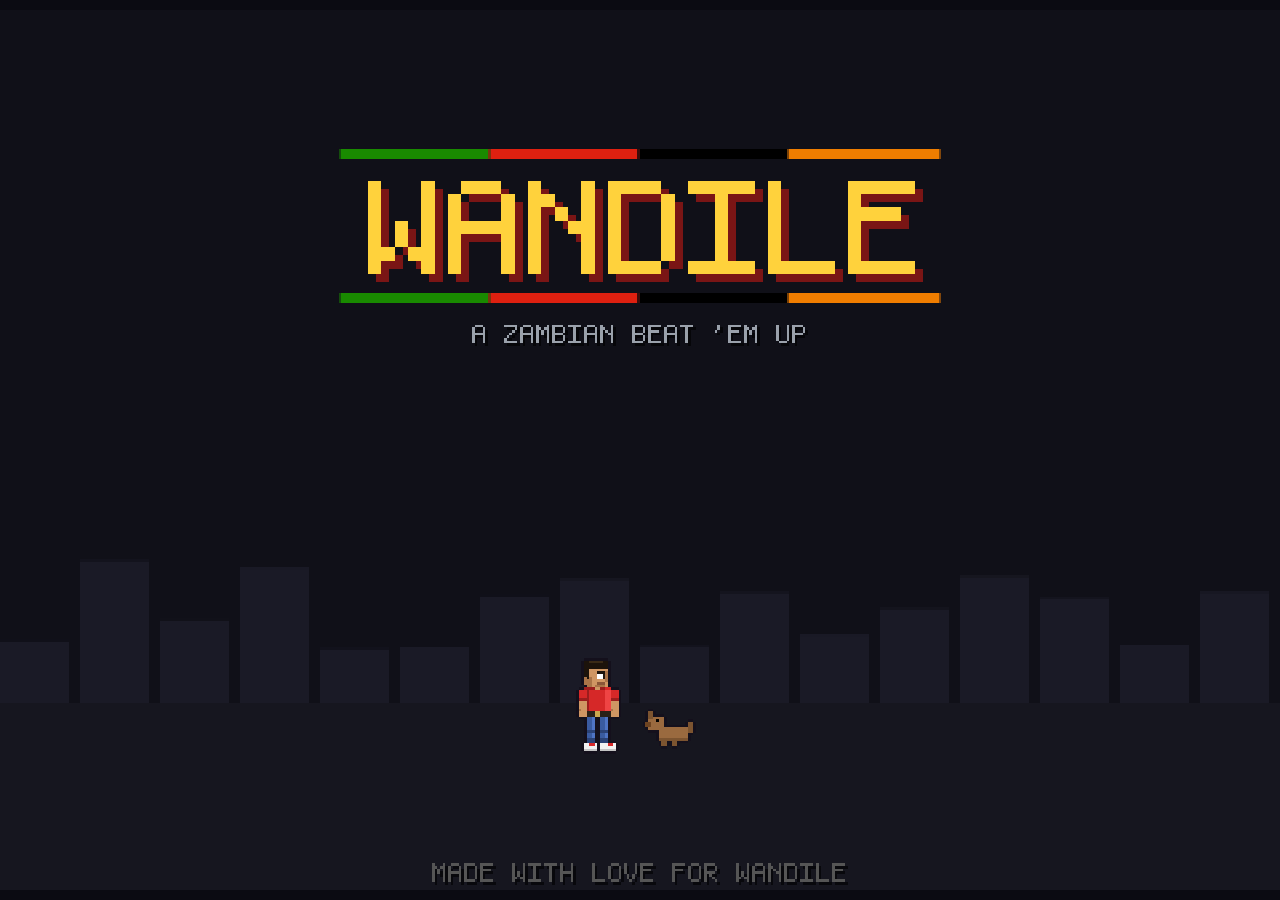
<file: index.html>
<!DOCTYPE html>
<html lang="en">
<head>
<meta charset="UTF-8">
<meta name="viewport" content="width=device-width, initial-scale=1.0, maximum-scale=1.0, user-scalable=no">
<title>WANDILE — A Zambian Beat 'Em Up</title>
<link rel="stylesheet" href="style.css">
</head>
<body>
<div id="wrap">
  <canvas id="game" width="480" height="270"></canvas>
  <div id="touch">
    <div id="dpad"></div>
    <div id="btns">
      <div class="tbtn" data-action="punch">P</div>
      <div class="tbtn" data-action="kick">K</div>
      <div class="tbtn" data-action="jump">J</div>
      <div class="tbtn special" data-action="special">★</div>
    </div>
    <div id="startbtn" class="tbtn" data-action="start">START</div>
  </div>
  <div id="rotate">TURN YOUR PHONE SIDEWAYS TO PLAY</div>
</div>
<script src="js/core.js"></script>
<script src="js/input.js"></script>
<script src="js/sprites.js"></script>
<script src="js/audio.js"></script>
<script src="js/entities.js"></script>
<script src="js/stages.js"></script>
<script src="js/ui.js"></script>
<script src="js/main.js"></script>
</body>
</html>
</file>
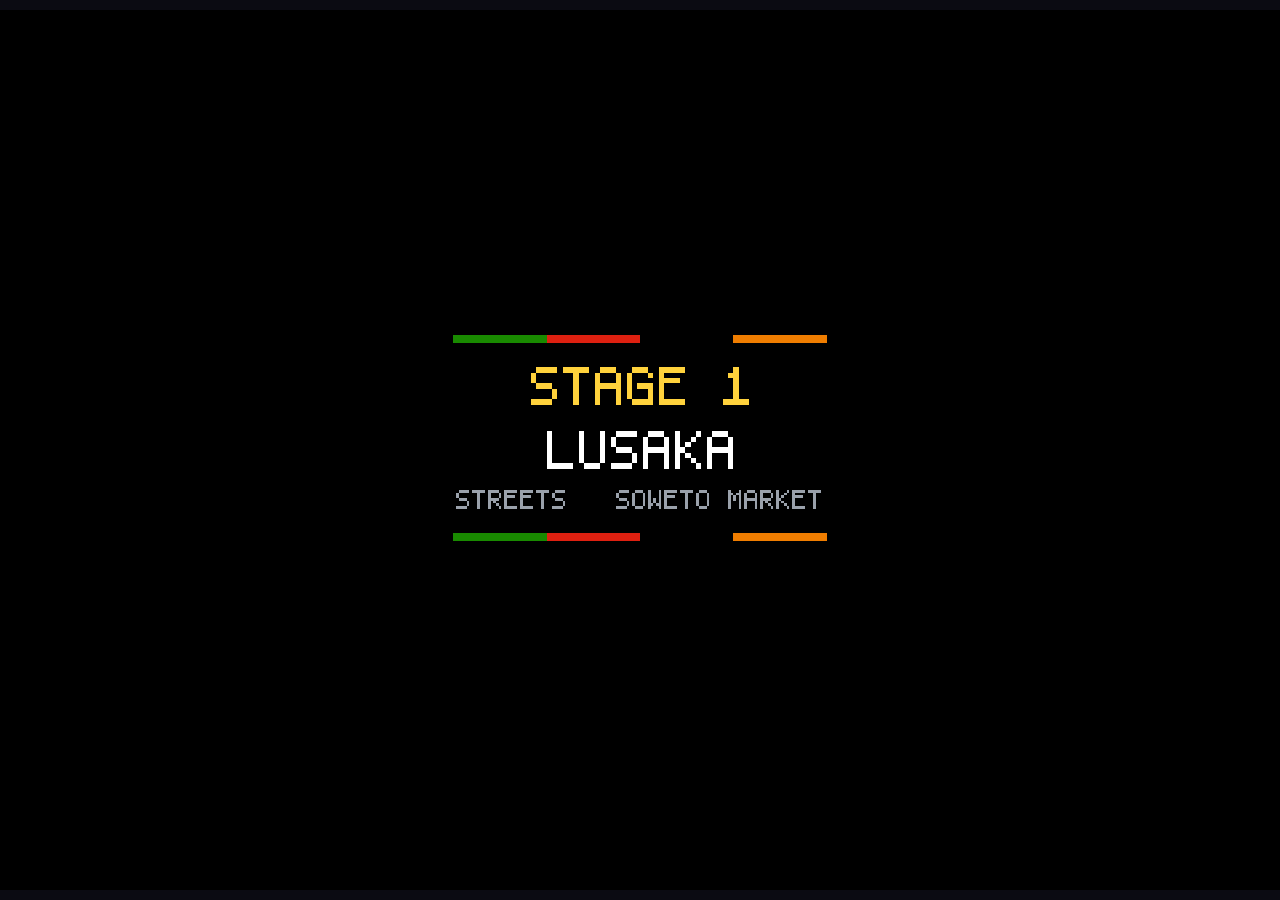
<file: _test.html>
<!DOCTYPE html>
<html lang="en">
<head>
<meta charset="UTF-8">
<title>WANDILE test harness</title>
<link rel="stylesheet" href="style.css">
</head>
<body>
<div id="wrap">
  <canvas id="game" width="480" height="270"></canvas>
  <div id="touch"></div>
</div>
<div id="err" style="position:fixed;top:0;left:0;color:red;font:13px monospace;background:#fff;z-index:99"></div>
<script>
window.onerror = function (msg, src, line) {
  document.getElementById('err').textContent = 'ERROR: ' + msg + ' @ ' + src + ':' + line + ' || ' + document.getElementById('err').textContent;
};
</script>
<script src="js/core.js"></script>
<script src="js/input.js"></script>
<script src="js/sprites.js"></script>
<script src="js/audio.js"></script>
<script src="js/entities.js"></script>
<script src="js/ui.js"></script>
<script src="js/stages.js"></script>
<script src="js/main.js"></script>
<script>
// headless chrome stalls rAF under virtual time — pump the loop manually instead
function key(k) {
  window.dispatchEvent(new KeyboardEvent('keydown', { key: k }));
  setTimeout(function () {
    window.dispatchEvent(new KeyboardEvent('keyup', { key: k }));
  }, 14);
}
var pumping = false;
window.addEventListener('load', function () {
  setTimeout(function () {
    pumping = true;
    setInterval(function () {
      Game.update(1 / 60);
      Input.endFrame();
      Game.render();
    }, 4);
  }, 50);
});

// screenshot mode: ?shot=<state> freezes on one screen
var shot = location.search.match(/shot=(\w+)/);
window.addEventListener('load', function () {
  if (shot) setTimeout(function () { Game.setState(shot[1]); }, 150);
});

// boss mode: ?boss=N drops the player right at stage N's boss trigger
var bossM = location.search.match(/boss=(\d)/);
var bossJumped = false;
setInterval(function () {
  if (!pumping || !bossM || bossJumped) return;
  bossJumped = true;
  Game.score = 0;
  Game.stageIdx = parseInt(bossM[1], 10);
  Game.startStage(Game.stageIdx);
  Game.setState('play');
  Game.world.player.x = Stages.DEFS[Game.stageIdx].boss.at + 2;
}, 100);

// eagle mode: ?eagle — keep casting Eagle Strike once the dialogue ends
if (/eagle/.test(location.search)) {
  setInterval(function () {
    if (!pumping || Game.state !== 'play' || !Game.world || Game.world.dialog) return;
    Game.world.player.meter = 100;
    key('l');
  }, 900);
}

// weapon mode: ?weapon=stick|lid|ball — equip it and keep swinging
var weaponM = location.search.match(/weapon=(\w+)/);
if (weaponM) {
  setInterval(function () {
    if (!pumping || Game.state !== 'play' || !Game.world || Game.world.dialog) return;
    var p = Game.world.player;
    if (!p.weapon) { p.weapon = weaponM[1]; p.weaponUses = 99; }
    p.weaponUses = 99;
    key('j');
  }, 500);
}

// state-driven autoplayer
setInterval(function () {
  if (!pumping || shot || bossM) return;
  if (Game.state === 'title' || Game.state === 'howto' || Game.state === 'story' || Game.state === 'gameover') key('Enter');
  if (Game.state === 'ending' && Game.stateT > 3.2 && !/hold/.test(location.search)) key('Enter');
}, 120);
setInterval(function () {
  if (!pumping || shot || bossM || Game.state !== 'play' || !Game.world) return;
  var w = Game.world;
  Input.down.right = !w.locked;
  if (w.locked) {
    // face nearest enemy lane and swing
    var p = w.player, e = w.enemies[0];
    if (e) {
      Input.down.up = e.y < p.y - 6;
      Input.down.down = e.y > p.y + 6;
      Input.down.left = e.x < p.x - 14;
      Input.down.right = e.x > p.x + 14;
      p.facing = e.x > p.x ? 1 : -1;   // bots don't know how to turn around
    }
    key(Math.random() < 0.65 ? 'j' : 'k');
    if (p.meter >= 50) key('l');
  } else {
    Input.down.up = Input.down.down = Input.down.left = false;
  }
}, 90);

// optional fast-forward to a later stage via ?stage=N
var m = location.search.match(/stage=(\d)/);
if (m) {
  var jumped = false;
  setInterval(function () {
    if (!jumped && pumping) {
      jumped = true;
      Game.score = 0;
      Game.stageIdx = parseInt(m[1], 10);
      Game.setState('card');
    }
  }, 100);
}

// diagnostics overlay (visible in screenshots)
setInterval(function () {
  if (!pumping) return;
  var w = Game.world;
  var el = document.getElementById('err');
  el.textContent = 't=' + Game.t.toFixed(1) + ' st=' + Game.state + '/' + Game.stageIdx +
    ' score=' + Game.score +
    (w ? ' px=' + Math.round(w.player.x) + ' hp=' + w.player.hp + ' en=' + w.enemies.length +
    ' wave=' + w.waveIdx + ' lock=' + w.locked : '') + ' || ' + el.textContent.slice(0, 300);
}, 1500);
</script>
</body>
</html>
</file>
<file: style.css>
* { margin: 0; padding: 0; box-sizing: border-box; }
html, body {
  width: 100%; height: 100%;
  background: #0b0b12;
  overflow: hidden;
  touch-action: none;
  overscroll-behavior: none;          /* no pull-to-refresh mid-fight */
  -webkit-user-select: none; user-select: none;
  -webkit-touch-callout: none;
}
#wrap {
  position: relative;
  width: 100%; height: 100%;
  display: flex; align-items: center; justify-content: center;
}
#game {
  image-rendering: pixelated;
  image-rendering: crisp-edges;
  background: #000;
}

/* ---- touch controls (shown only on coarse-pointer devices via JS) ---- */
#touch { display: none; }
#touch.on { display: block; }
#dpad {
  position: absolute; left: 4vw; bottom: 5vh;
  width: 34vmin; height: 34vmin;
  border-radius: 50%;
  background: rgba(255,255,255,0.08);
  border: 2px solid rgba(255,255,255,0.25);
}
#btns {
  position: absolute; right: 4vw; bottom: 5vh;
  width: 38vmin; height: 38vmin;
}
.tbtn {
  position: absolute;
  width: 15vmin; height: 15vmin;
  border-radius: 50%;
  background: rgba(255,255,255,0.10);
  border: 2px solid rgba(255,255,255,0.3);
  color: rgba(255,255,255,0.8);
  font: bold 5vmin monospace;
  display: flex; align-items: center; justify-content: center;
}
.tbtn.pressed { background: rgba(255,210,60,0.45); }
#btns .tbtn[data-action="punch"]   { left: 0;       bottom: 8vmin; }
#btns .tbtn[data-action="kick"]    { left: 11.5vmin; bottom: 18vmin; }
#btns .tbtn[data-action="jump"]    { left: 23vmin;  bottom: 8vmin; }
#btns .tbtn.special { left: 14vmin; bottom: 0; width: 10vmin; height: 10vmin;
  font-size: 4vmin;
  background: rgba(214,40,40,0.25); border-color: rgba(255,120,80,0.5); }
#startbtn {
  left: 50%; transform: translateX(-50%);
  top: calc(2vh + env(safe-area-inset-top, 0px)); bottom: auto;
  width: 22vmin; height: 8vmin;
  border-radius: 2vmin; font-size: 3.4vmin;
}
/* respect notches / home indicator */
#dpad { left: calc(4vw + env(safe-area-inset-left, 0px)); bottom: calc(5vh + env(safe-area-inset-bottom, 0px)); }
#btns { right: calc(4vw + env(safe-area-inset-right, 0px)); bottom: calc(5vh + env(safe-area-inset-bottom, 0px)); }

/* portrait phones: ask for landscape */
#rotate {
  display: none;
  position: absolute; inset: 0;
  z-index: 10;
  background: #0b0b12;
  color: #ffd23c;
  font: bold 5vw monospace;
  text-align: center;
  align-items: center; justify-content: center;
  padding: 8vw;
}
@media (orientation: portrait) {
  body.touchmode #rotate { display: flex; }
}
</file>
